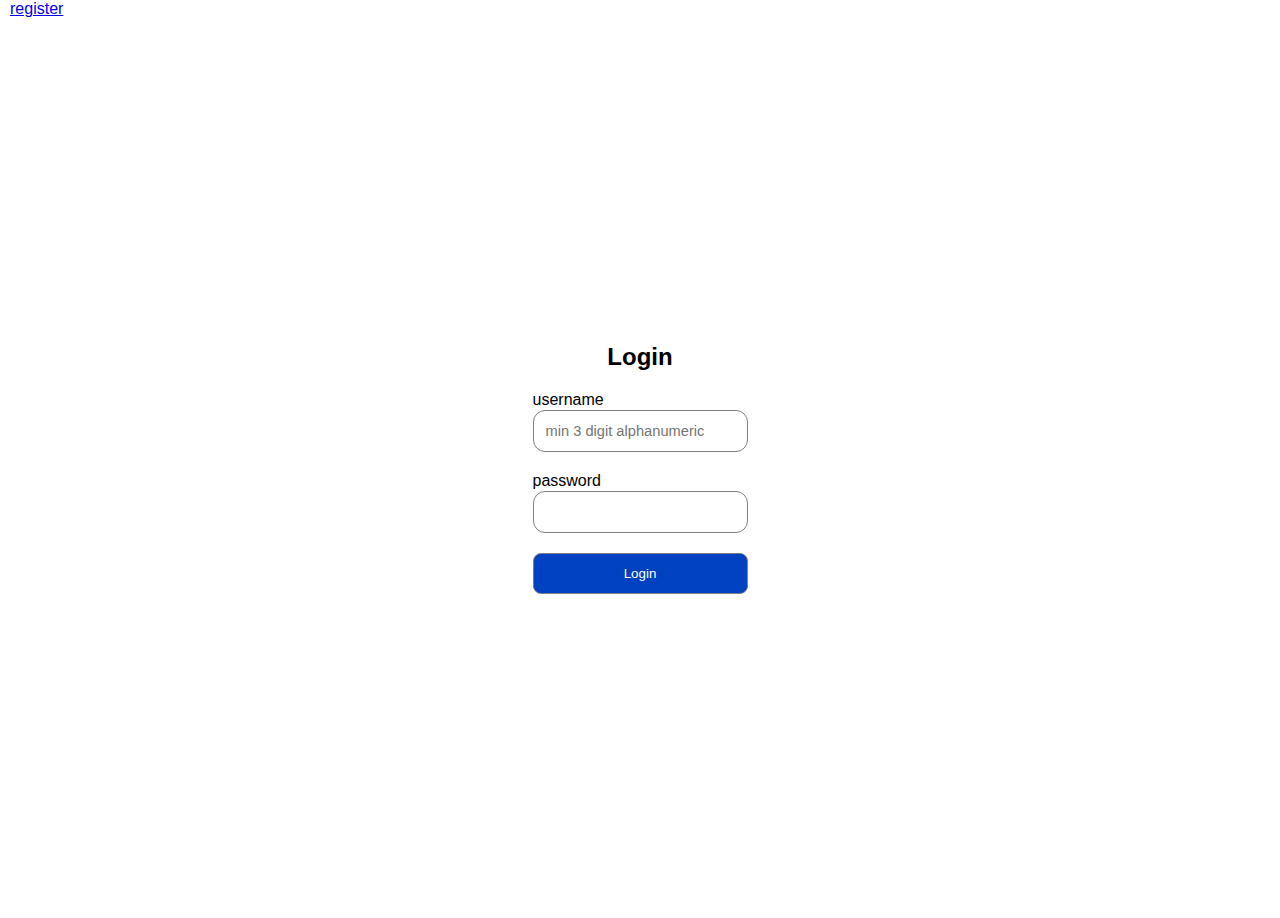
<file: index.html>
<!DOCTYPE html>
<html lang="en">

<head>
    <meta charset="UTF-8">
    <meta name="viewport" content="width=device-width, initial-scale=1.0">
    <title>Website | Login | Register | Dashboard</title>
    <link rel="stylesheet" href="style.css">
</head>

<body>
    <div class="dashboard">
        <div class="flex flex-row justify-between">
            <h2>Dashboard</h2>
            <button id="logoutBtn">Logout</button>
        </div>
        <div id="content">
            <p>Welcome to your dashboard!</p>
            <p id="welcomeMessage"></p>
        </div>
    </div>

    <script src="js/index.js"></script>
</body>

</html>
</file>
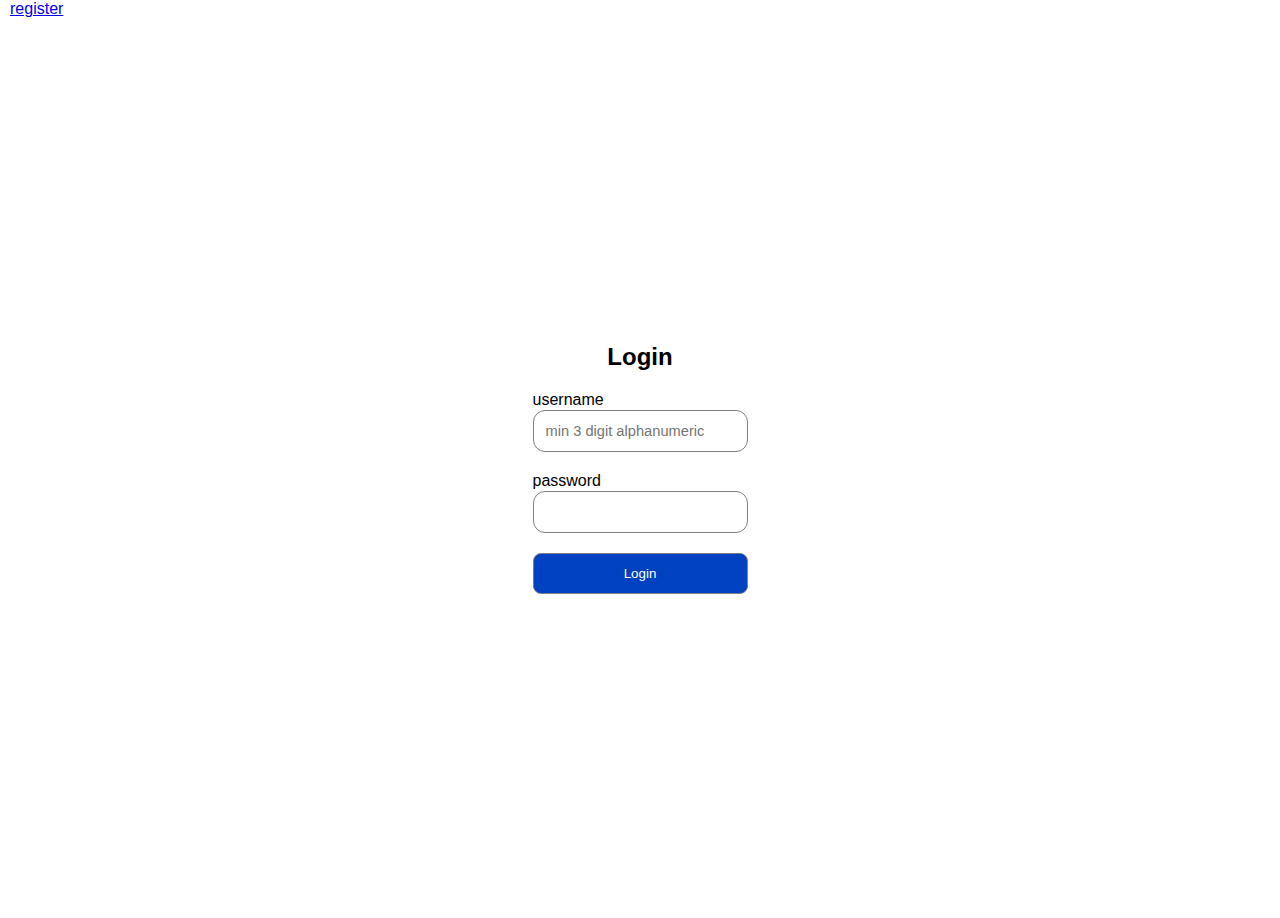
<file: login.html>
<!DOCTYPE html>
<html lang="en">

<head>
    <meta charset="UTF-8">
    <meta name="viewport" content="width=device-width, initial-scale=1.0">
    <title>Login Page</title>
    <link rel="stylesheet" href="style.css">
</head>

<body>
    <a href="register.html">register</a>
    <div class="form-container">
        <h2>Login</h2>
        <form id="loginForm">
            <label for="">username</label>
            <input type="text" id="loginUsername" placeholder="min 3 digit alphanumeric" required pattern="[a-zA-Z0-9]+"
                minlength="3"><br>
            <label for="">password</label>
            <input type="password" id="loginPassword" required minlength="8"><br>
            <button type="submit" class="form-button">Login</button>
        </form>
    </div>
    <script src="js/login.js"></script>
</body>

</html>
</file>
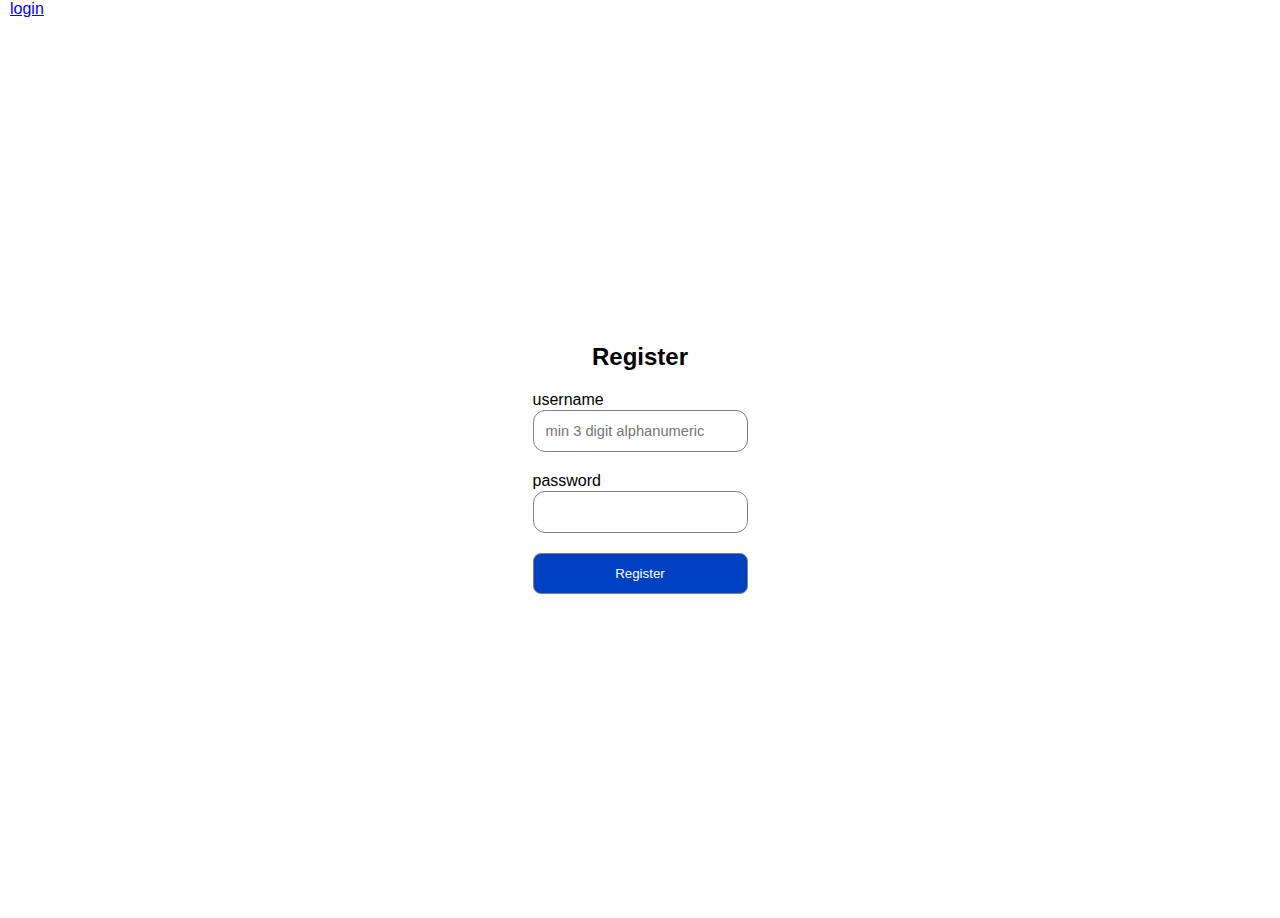
<file: register.html>
<!DOCTYPE html>
<html lang="en">

<head>
    <meta charset="UTF-8">
    <meta name="viewport" content="width=device-width, initial-scale=1.0">
    <title>Register Page</title>
    <link rel="stylesheet" href="style.css">
</head>

<body>
    <a href="login.html">login</a>
    <div class="form-container">
        <h2>Register</h2>
        <form id="registerForm">
            <label for="">username</label>
            <input type="text" id="username" placeholder="min 3 digit alphanumeric" required pattern="[a-zA-Z0-9]+"
                minlength="3"><br>
            <label for="">password</label>
            <input type="password" id="password" required minlength="8"><br>
            <button type="submit" class="form-button">Register</button>
        </form>
    </div>

    <script src="js/register.js"></script>
</body>

</html>
</file>
<file: style.css>
* {
    margin: 0;
    padding: 0;
}

body {
    font-family: sans-serif;
}

.dashboard {
    padding: 24px;
    display: grid;
    grid-template-rows: 1fr 10fr;
    gap: 24px;
}

.flex {
    display: flex;
}

.flex-row {
    flex-direction: row;
}

.justify-between {
    justify-content: space-between;
}

#logoutBtn {
    background-color: #ce2029;
    border: 1px solid gray;
    color: white;
    padding: 12px;
    border-radius: 12px;
    cursor: pointer;
}

.form-container {
    margin: auto;
    display: flex;
    justify-content: center;
    align-items: center;
    flex-direction: column;
    gap: 20px;
    height: 100vh;
    width: 560px;
}

a {
    margin: 10px;
}

form {
    display: flex;
    flex-direction: column;
    gap: 1px;
}

input {
    padding: 12px;
    font-size: 11pt;
    border-radius: 12px;
    border: 1px solid gray;
}

.form-button {
    padding: 12px;
    border-radius: 8px;
    background-color: #0041c2;
    color: white;
    border: 1px solid gray;
}
</file>
